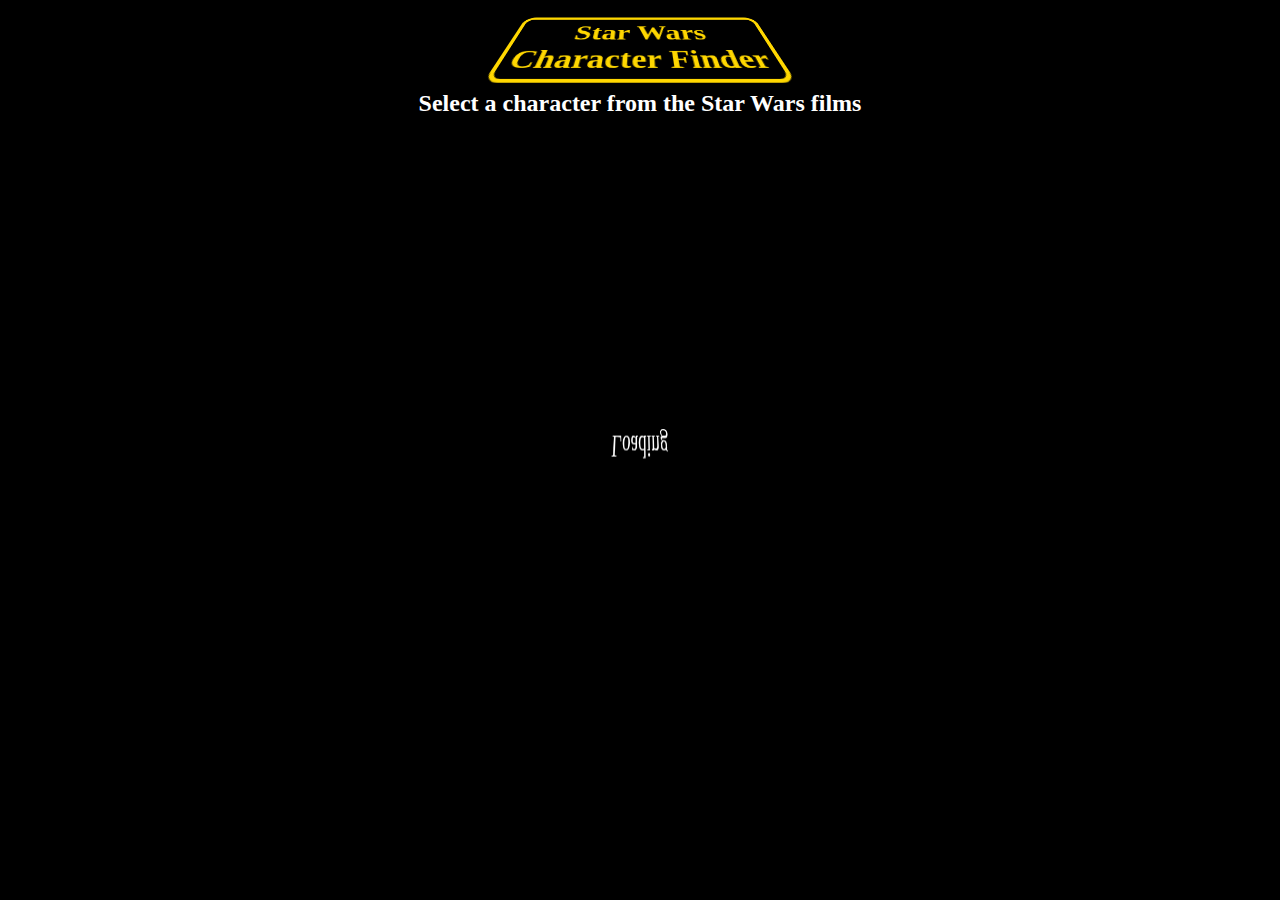
<file: index.html>
<!DOCTYPE html>
<html>
<head>
	<meta charset="utf-8">
	<meta name="viewport" content="width=device-width, initial-scale=1">
	<title>Star Wars Character Finder</title>
	<link rel="stylesheet" href="./characters.css" />
</head>
<body>
	<div class="title">
		<h1>Star Wars<br/>Character Finder</h1>
	</div>
	<h2>Select a character from the Star Wars films</h2>
	<div class="char-container">
		<div id="characters" class="characters">
			<p>Loading</p>
		</div>
	</div>
</body>
<script	type="text/javascript" src="./characters.js" ></script>
</html>
</file>
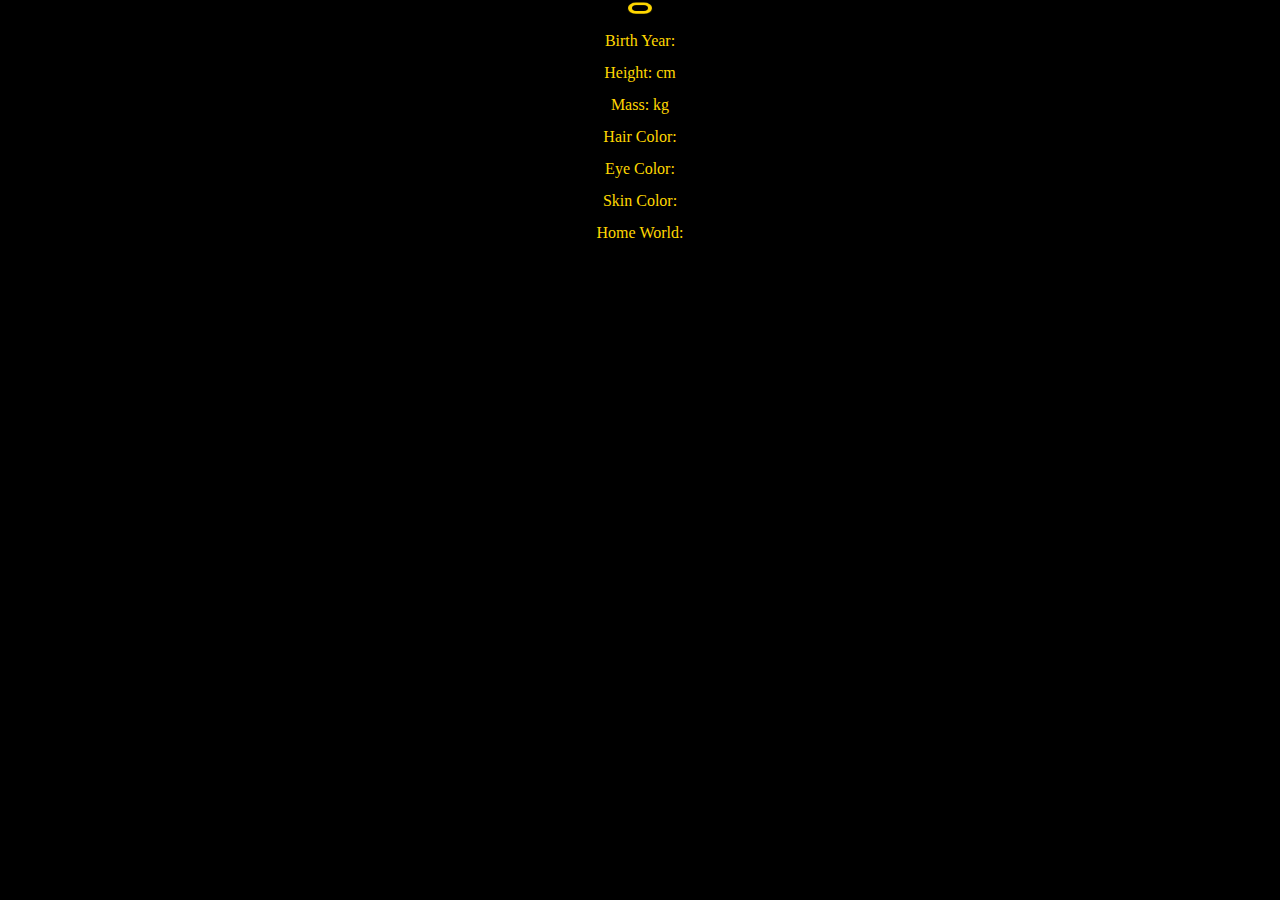
<file: character.html>
<!DOCTYPE html>
<html>
<head>
	<meta charset="utf-8">
	<meta name="viewport" content="width=device-width, initial-scale=1">
	<title>Star Wars Character Detail</title>
	<link	rel="stylesheet" href="./character.css" />
</head>
<body>
	<div class="title">
		<h1 id="name"></h1>
	</div>
	<div class="character">
		<p>Birth Year: <span id="birth_year"></span></p>
		<p>Height: <span id="height"></span>cm</p>
		<p>Mass: <span id="mass"></span>kg</p>
		<p>Hair Color: <span id="hair_color"></span></p>
		<p>Eye Color: <span id="eye_color"></span></p>
		<p>Skin Color: <span id="skin_color"></span></p>
		<p>Home World: <span id="homeworld"></span></p>
	</div>
</body>
<script type="text/javascript" src="./character.js" ></script>
</html>
</file>
<file: characters.css>
:root {
	--scroll-margin: 450px;
}
* {
	margin: 0;
}
body {
	background: #000;
	color: #fff;
}
h1 {
	display: inline-block;
	transform: rotateX(45deg);
	padding: 4px 8px;
	border: 4px solid;
	border-radius: 12px;
	color: gold;
}
h2 {
	text-align: center;
}
.title {
	position: relative;
	perspective: 200px;
	text-align: center;
}
.char-container {
	position: relative;
	perspective: 200px;
	perspective-origin: top;
	overflow: hidden;
	height: 50vh;
}
.characters {
	position: relative;
	display: flex;
	flex-direction: row;
	flex-wrap: wrap;
	justify-content: center;
	height: 100%;
	width: 90vw;
	max-width: 650px;
	transform: rotateX(-135deg) translateZ(50px) translateY(33%);
	margin-left: auto;
	margin-right: auto;
	overflow-y: scroll;
	text-align: center;
}
.char-link {
	display: block;
	flex: 0 1 33%;
	transform: rotateX(180deg);
	color: gold;
}
.char-link:last-of-type {
	margin-bottom: var(--scroll-margin);
}
</file>
<file: character.css>
* {
	margin: 0;
}
html {
	font-size: 6.25%;
}
body {
	background: #000;
	color: gold;
}
h1 {
	display: inline-block;
	transform: rotateX(45deg);
	padding: 4px 8px;
	border: 4px solid;
	border-radius: 12px;
	font-size: 32rem;
	color: gold;
}
p {
	line-height: 2;
	font-size: 16rem;
}
.character {
	margin-top: 8px;
	text-align: center;
}
.title {
	position: relative;
	perspective: 200px;
	text-align: center;
}
</file>
